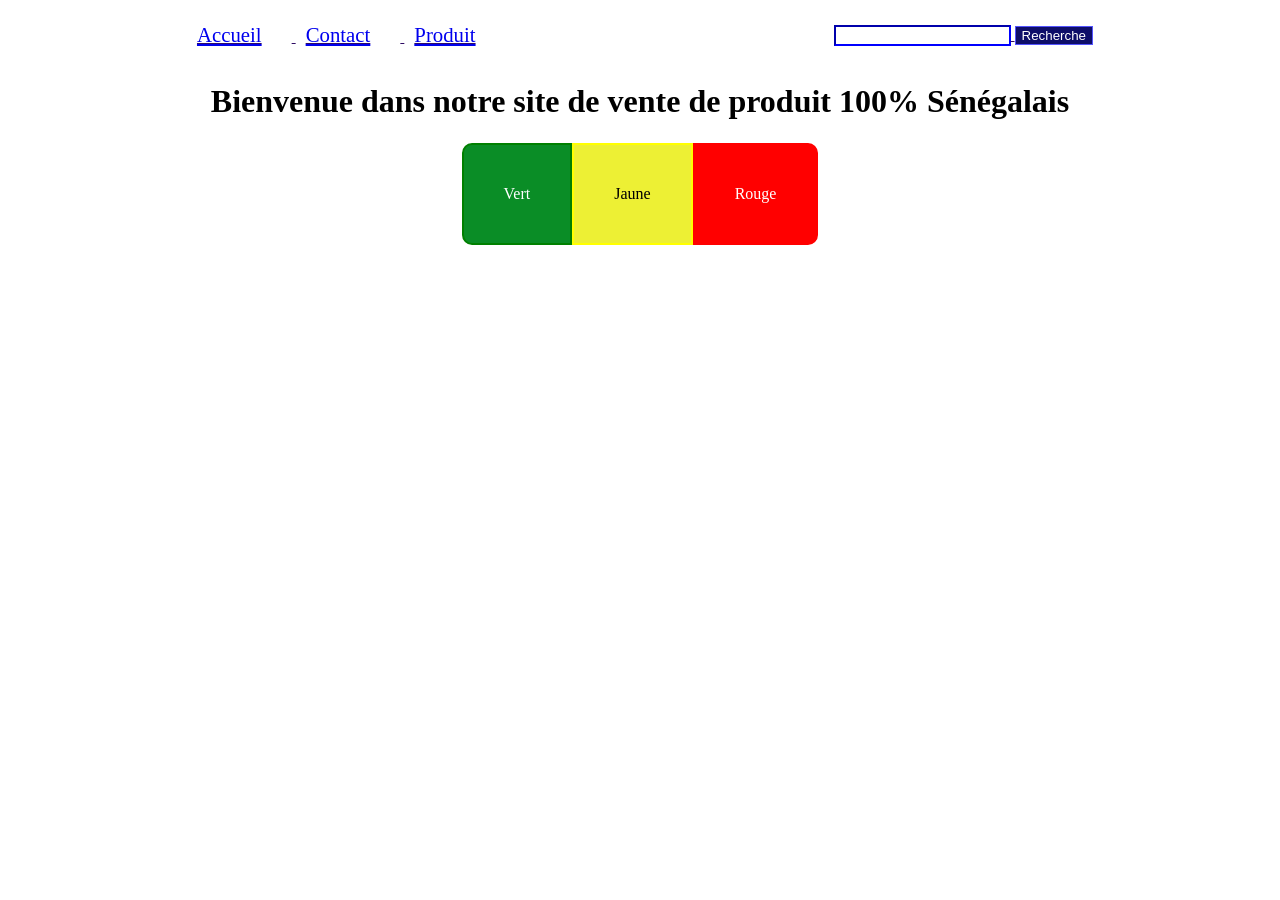
<file: index.html>
<!DOCTYPE html>
<html lang="en">

<head>
    <meta charset="UTF-8">
    <meta name="viewport" content="width=device-width, initial-scale=1.0">
    <title>Document</title>
    <link rel="stylesheet" href="Index.css">
</head>

<body>

    <nav>
        <div class="countainer">
            <a href="Accueil.html"> Accueil</a>
            <a href="Contact.html"> Contact</a>
            <a href="Produit.html"> Produit</a>
        </div>
        <div class="recherche">
            <input type="text" name="barrederecherche">
            <button>Recherche</button>
        </div>
    </nav>



    <h1>Bienvenue dans notre site de vente de produit 100% Sénégalais</h1>
    <div class="drapeau">
        <div class="b1">Vert</div>
        <div class="b2">Jaune</div>
        <div class="b3">Rouge</div>
    </div>
</body>

</html>
</file>
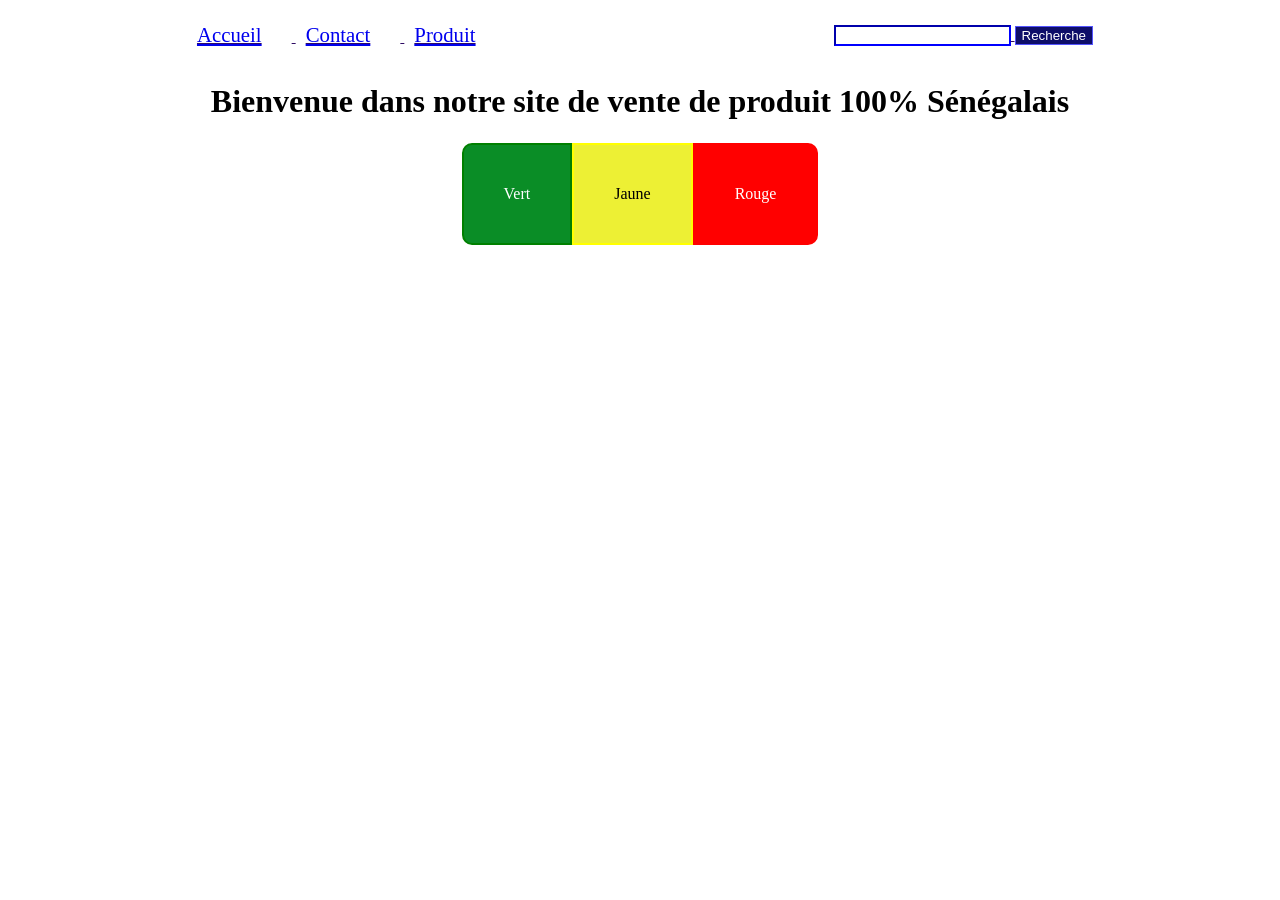
<file: Accueil.html>
<!DOCTYPE html>
<html lang="en">

<head>
    <meta charset="UTF-8">
    <meta name="viewport" content="width=device-width, initial-scale=1.0">
    <title>Document</title>
    <link rel="stylesheet" href="Index.css">
</head>

<body>

    <nav>
        <div class="countainer">
            <a href="Accueil.html"> Accueil</a>
            <a href="Contact.html"> Contact</a>
            <a href="Produit.html"> Produit</a>
        </div>
        <div class="recherche">
            <input type="text" name="barrederecherche">
            <button>Recherche</button>
        </div>
    </nav>



    <h1>Bienvenue dans notre site de vente de produit 100% Sénégalais</h1>
    <div class="drapeau">
        <div class="b1">Vert</div>
        <div class="b2">Jaune</div>
        <div class="b3">Rouge</div>
    </div>
</body>

</html>
</file>
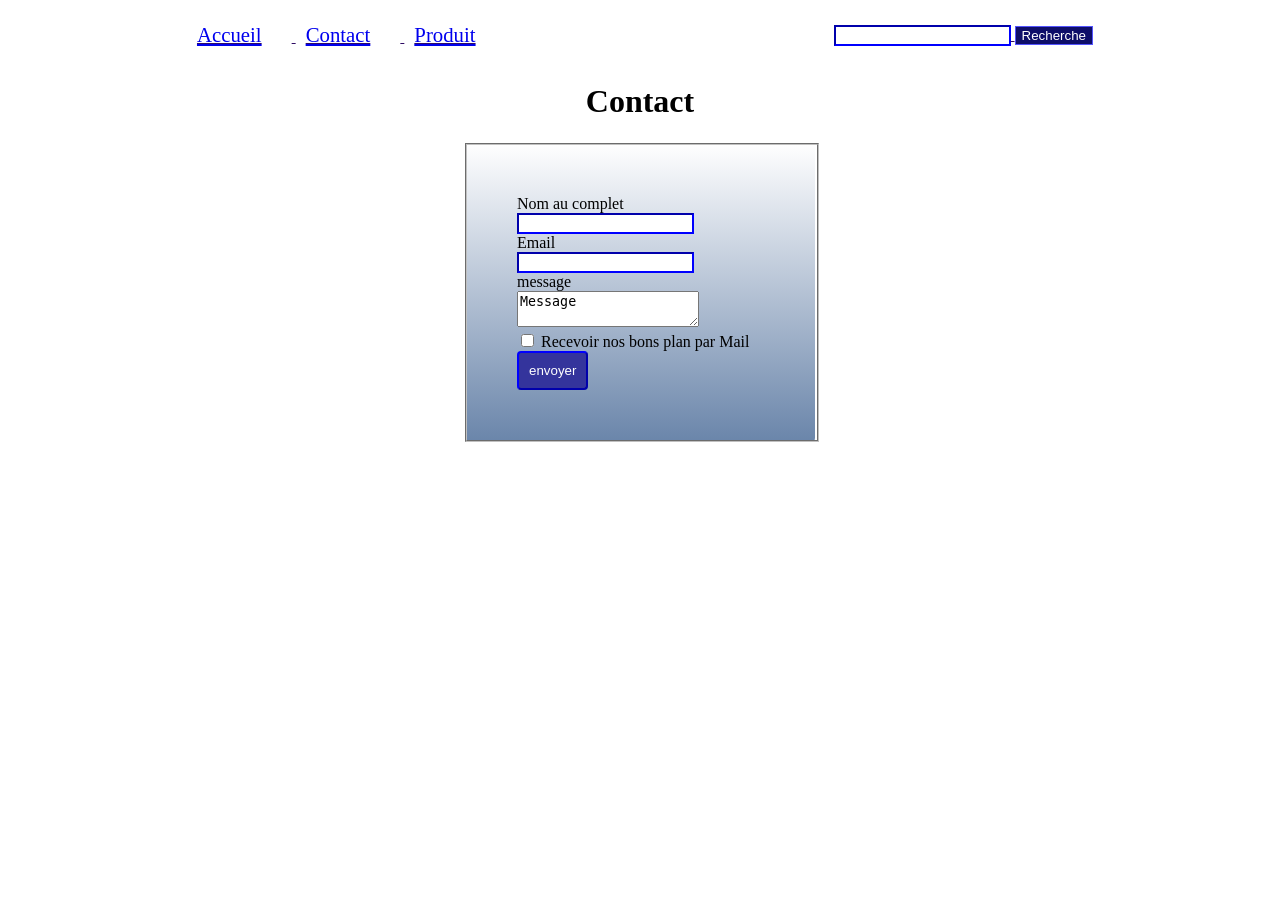
<file: Contact.html>
<!DOCTYPE html>
<html lang="en">

<head>
    <meta charset="UTF-8">
    <meta name="viewport" content="width=device-width, initial-scale=1.0">
    <title>Document</title>
    <link rel="stylesheet" href="Index.css">
</head>

<body>

    <nav>
        <div class="countainer">
            <a href="Accueil.html"> Accueil</a>
            <a href="Contact.html"> Contact</a>
            <a href="Produit.html"> Produit</a>
        </div>
        <div class="recherche">
            <input type="text" name="barrederecherche">
            <button>Recherche</button>
        </div>
    </nav>

    <h1>Contact </h1>

    <div class="formulaire">
        <fieldset>
            <form action="">
                <label for="nom">Nom au complet</label><br>
                <input type="text" name="nom"><br>
                <label for="contact">Email</label><br>
                <input type="email" name="contact"><br>
                <label for="message">message</label><br>
                <textarea name="message" id="caneva">Message</textarea><br>
                <input type="checkbox" name="notification">
                <label for="notification">Recevoir nos bons plan par Mail</label><br>
                <input type="submit" value="envoyer" class="bouton">
            </form>
        </fieldset>
    </div>

</body>

</html>
</file>
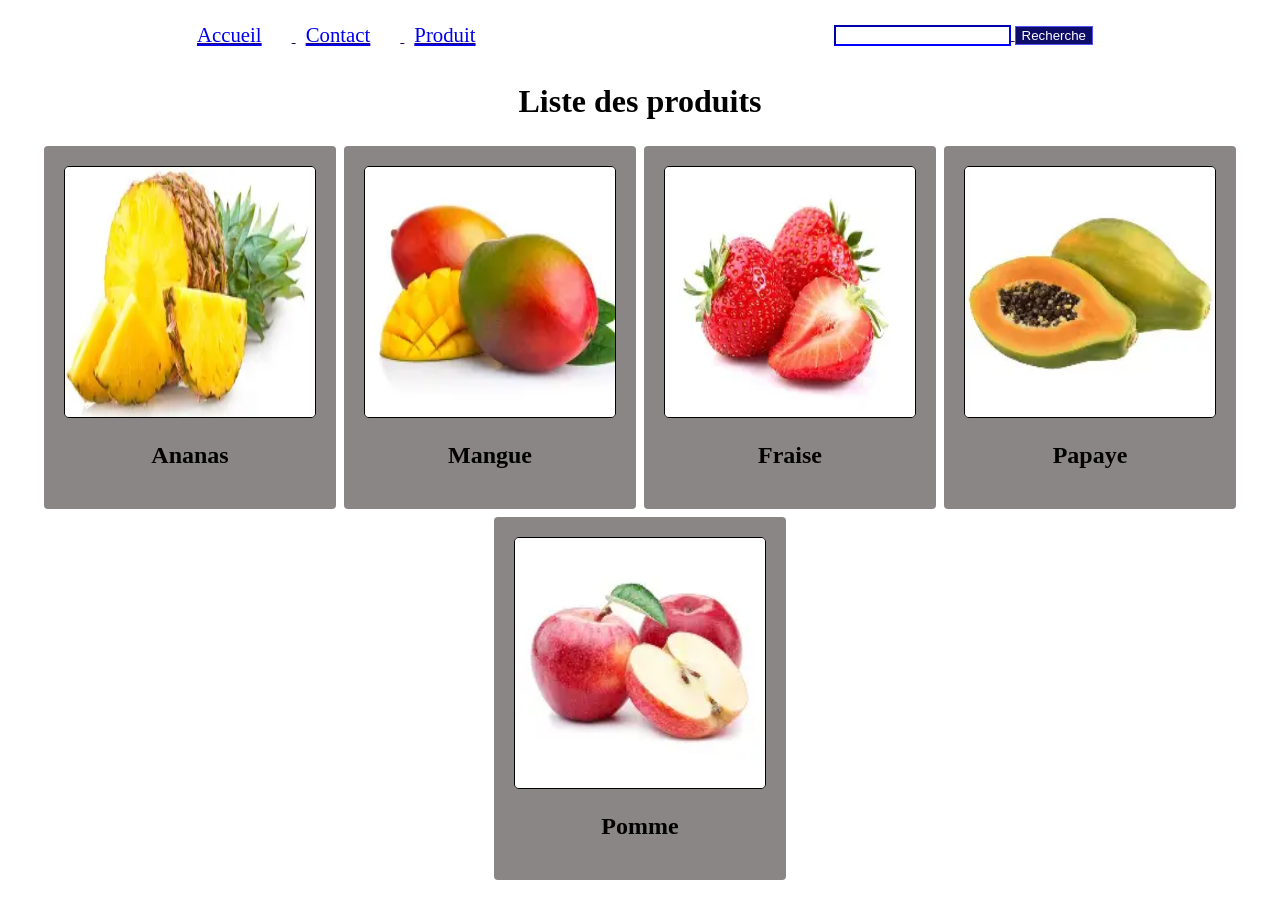
<file: Produit.html>
<!DOCTYPE html>
<html lang="en">

<head>
    <meta charset="UTF-8">
    <meta name="viewport" content="width=device-width, initial-scale=1.0">
    <title>Document</title>
    <link rel="stylesheet" href="Index.css">
</head>

<body>
    <nav>
        <div class="countainer">
            <a href="Accueil.html"> Accueil</a>
            <a href="Contact.html"> Contact</a>
            <a href="Produit.html"> Produit</a>
        </div>
        <div class="recherche">
            <input type="text" name="barrederecherche">
            <button>Recherche</button>
        </div>
    </nav>

    <h1>
        Liste des produits
    </h1>
    <div class="fruit">
        <div class="carte"><img src="./ananas.jpg" alt="Ananas" width="250px" height="250px">
            <h2>Ananas</h2>
        </div>
        <div class="carte"><img src="./mangue.jpg" alt="mangue" width="250px" height="250px">
            <h2>Mangue</h2>
        </div>
        <div class="carte"><img src="./fraise.jpg" alt="fraise" width="250px" height="250px">
            <h2>Fraise</h2>
        </div>
        <div class="carte"><img src="./papaye.jpg" alt=" papaye" width="250px" height="250px">
            <h2>Papaye</h2>
        </div>
        <div class="carte"><img src="./pomme.jpg" alt="pomme" width="250px" height="250px">
            <h2>Pomme</h2>
        </div>
    </div>
</body>

</html>
</file>
<file: Index.css>
.drapeau {
    display: flex;
    justify-content: center;
    border: solid 1px;
    border-color: white;
    border-radius: 4px;
}

.b1 {
    background-color: rgb(10, 141, 38);
    border: green solid 2px;
    padding: 40px;
    color: white;
    border-radius: 10px 0px 0px 10px;


}

.b2 {
    background-color: rgb(237, 240, 52);
    border: yellow solid 2px;
    padding: 40px;
    color: black;

}

.b3 {
    background-color: red;
    border: red solid 2px;
    padding: 40px;
    color: white;
    border-radius: 0px 10px 10px 0px;

}

h1,
h2 {
    text-align: center;
}

nav {
    display: flex;
    justify-content: space-around;
    align-items: center;
    padding: 15px;
    color: rgb(46, 12, 100);
    text-decoration: underline;


}

a:hover {
    color: rgb(97, 97, 255)
}

.countainer a {
    margin-right: 20px;
}

.fruit {
    display: flex;
    flex-wrap: wrap;
    justify-content: center;

}

.carte {
    padding: 20px;
    background-color: rgb(139, 134, 134);
    border-radius: 4px;
    margin: 4px;

}

.carte:hover {
    background-color: white;
}

img {
    border: solid 1px;
    border-color: black;
    border-radius: 5px;
}

div+h2 {
    text-align: center;
    font-weight: bold;
}

a {
    padding: 10px;
    font-size: 1.3em;
    padding-bottom: 10px;

}

button {
    background-color: rgb(14, 14, 105);
    color: white;
    border: solid 1px;
    border-color: rgb(83, 83, 255)
}

button:hover {
    background-color: rgb(62, 62, 250)
}

input {
    border-color: blue
}

input:focus {
    border-color: rgb(26, 26, 82)
}

fieldset {
    margin: auto;
    padding: 50px;
    width: 250px;
}

.formulaire {
    background: linear-gradient(to bottom, white, rgb(106, 133, 170));
    border-radius: 5px;
    border: solid 1px;
    border-color: white;
    width: 350px;
    margin: auto;
}

.bouton {
    background-color: rgb(52, 52, 156);
    color: white;
    border-radius: 4px;
    padding: 10px;
    margin: auto;
}
</file>
